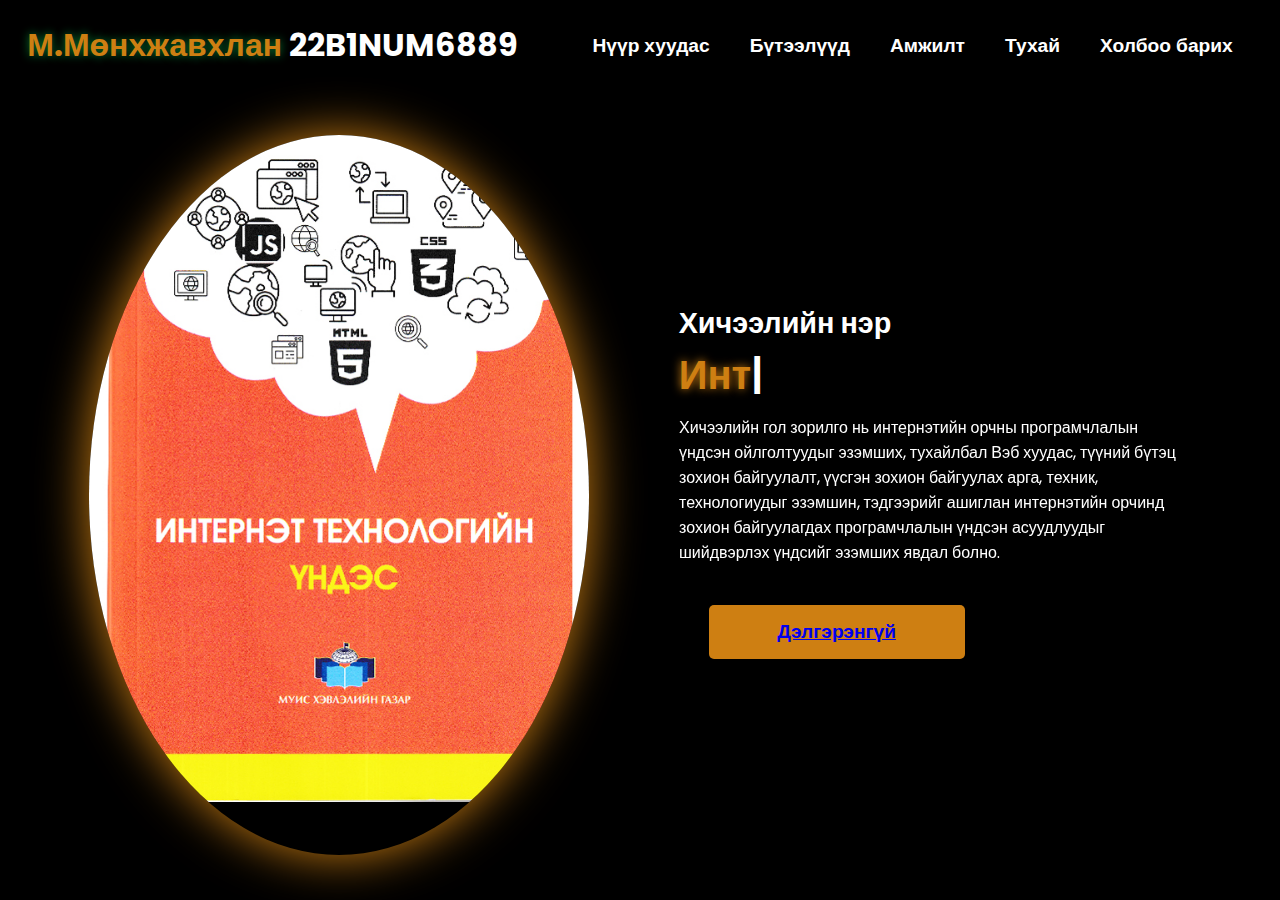
<file: index.html>
<!DOCTYPE html>
<html lang="en">
<head>
    <meta charset="UTF-8">
    <meta name="viewport" content="width=device-width, initial-scale=1.0">
    <link rel="stylesheet" href="https://cdnjs.cloudflare.com/ajax/libs/font-awesome/6.5.1/css/all.min.css">
    <link rel="stylesheet" href="https://unpkg.com/aos@next/dist/aos.css" />
    <link rel="stylesheet" href="style.css">
    <title>End of the term project</title>
</head>
<body>
    <nav>
        <div class="nav-container">
            <div class="logo" >
                <span>М.Мөнхжавхлан </span>22B1NUM6889
            </div>
            <div class="links">
                <div class="link" ><a href="index.html">Нүүр хуудас</a></div>
                <div class="link" ><a href="buteel.html">Бүтээлүүд</a></div>
                <div class="link" ><a href="amjilt.html">Амжилт</a></div>
                <div class="link" ><a href="about.html">Тухай</a></div>
                <div class="link" ><a href="contact.html">Холбоо барих</a></div>
        
    </nav>
    <section>
        <div class="main-container">
            <div class="image">
                <img src="book.jpg" alt="">
            </div>
            <div class="content">
                <h1 >Хичээлийн нэр <div class="typewriter" ><span class="typewriter-text"></span><label for="">|</label></div></h1>
                
                <p data-aos="flip-down" >Хичээлийн гол зорилго нь интернэтийн орчны програмчлалын үндсэн ойлголтуудыг эзэмших, тухайлбал Вэб хуудас, түүний бүтэц зохион байгуулалт, үүсгэн зохион байгуулах арга, техник, технологиудыг эзэмшин, тэдгээрийг ашиглан интернэтийн орчинд зохион байгуулагдах програмчлалын үндсэн асуудлуудыг шийдвэрлэх үндсийг эзэмших явдал болно.</p>
                
                <div class="btn" >
                    <button><a href="https://online.num.edu.mn/courses/course-v1:dics+CSII203+2023_T2/about">Дэлгэрэнгүй</a></button>
                </div>
            </div>
        </div>
    </section>
    <script src="https://unpkg.com/aos@next/dist/aos.js"></script>
    <script>
      AOS.init({offset:0});
    </script>
    <script src="script.js"></script>
</body>
</html>
</file>
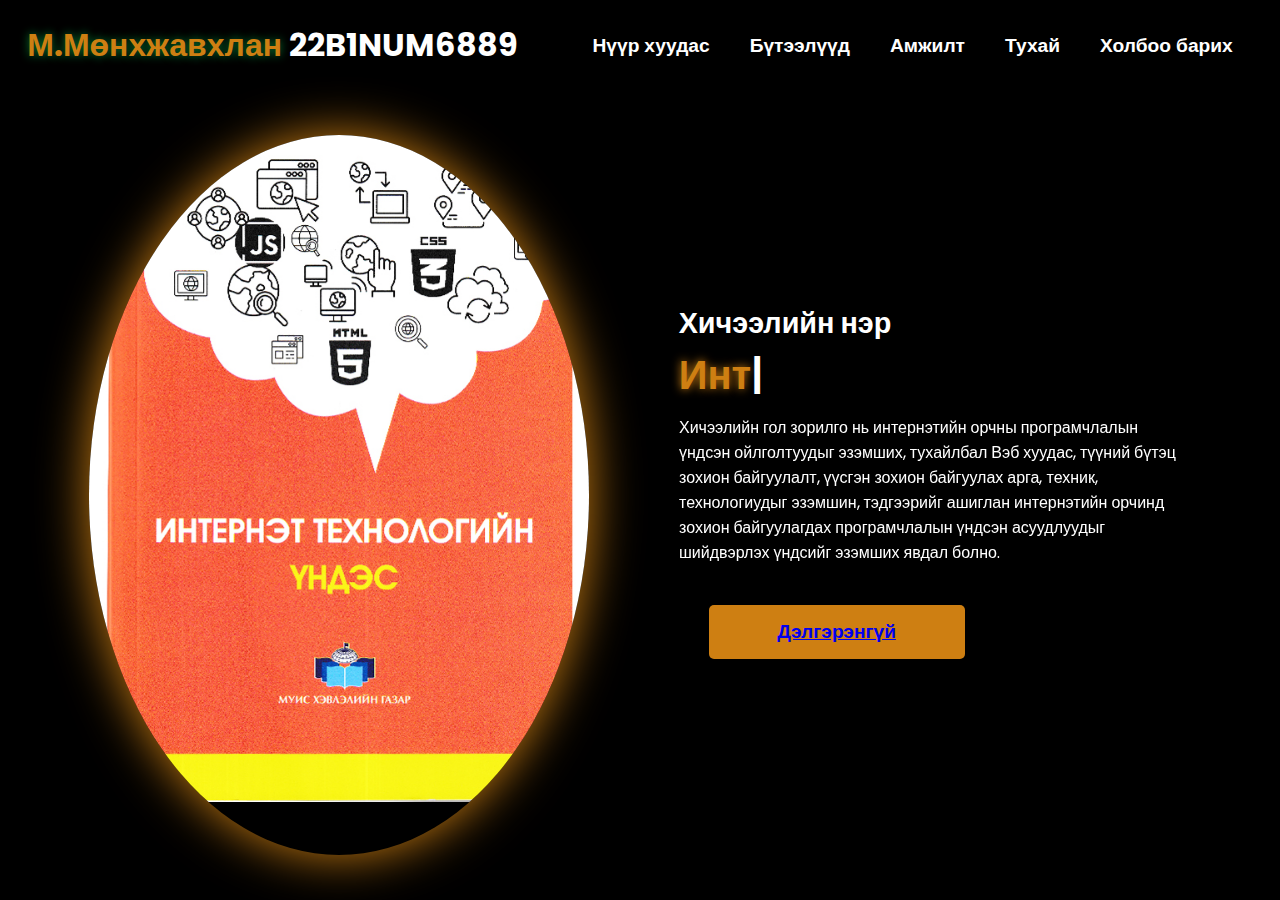
<file: about.html>
<!DOCTYPE html>
<html lang="en">
<head>
    <meta charset="UTF-8">
    <meta name="viewport" content="width=device-width, initial-scale=1.0">
    <link rel="stylesheet" href="https://cdnjs.cloudflare.com/ajax/libs/font-awesome/6.5.1/css/all.min.css">
    <link rel="stylesheet" href="https://unpkg.com/aos@next/dist/aos.css" />
    <link rel="stylesheet" href="style.css">
    <title>End of the term project</title>
</head>
<body>
    <nav>
        <div class="nav-container">
            <div class="logo" >
                <span>М.Мөнхжавхлан </span>22B1NUM6889
            </div>
            <div class="links">
                <div class="link" ><a href="index.html">Нүүр хуудас</a></div>
                <div class="link" ><a href="buteel.html">Бүтээлүүд</a></div>
                <div class="link" ><a href="amjilt.html">Амжилт</a></div>
                <div class="link" ><a href="about.html">Тухай</a></div>
                <div class="link" ><a href="contact.html">Холбоо барих</a></div>
        
    </nav>
    <section>
        <div class="main-container">
            <div class="image">
                <img src="book.jpg" alt="">
            </div>
            <div class="content">
                <h1 >Хичээлийн нэр <div class="typewriter" ><span class="typewriter-text"></span><label for="">|</label></div></h1>
                
                <p data-aos="flip-down" >Хичээлийн гол зорилго нь интернэтийн орчны програмчлалын үндсэн ойлголтуудыг эзэмших, тухайлбал Вэб хуудас, түүний бүтэц зохион байгуулалт, үүсгэн зохион байгуулах арга, техник, технологиудыг эзэмшин, тэдгээрийг ашиглан интернэтийн орчинд зохион байгуулагдах програмчлалын үндсэн асуудлуудыг шийдвэрлэх үндсийг эзэмших явдал болно.</p>
                
                <div class="btn" >
                    <button><a href="https://online.num.edu.mn/courses/course-v1:dics+CSII203+2023_T2/about">Дэлгэрэнгүй</a></button>
                </div>
            </div>
        </div>
    </section>
    <script src="https://unpkg.com/aos@next/dist/aos.js"></script>
    <script>
      AOS.init({offset:0});
    </script>
    <script src="script.js"></script>
</body>
</html>
</file>
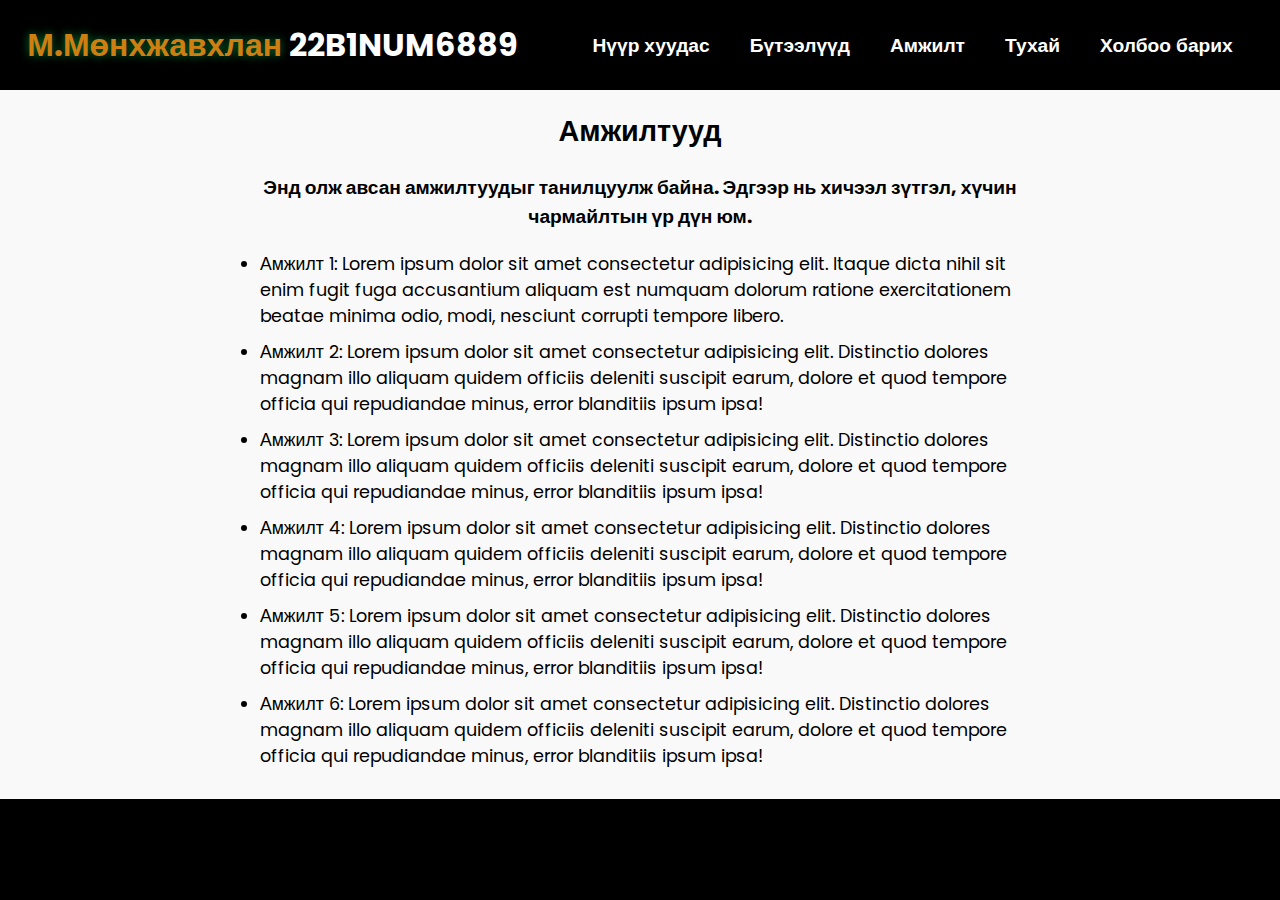
<file: amjilt.html>
<!DOCTYPE html>
<html lang="en">
<head>
    <meta charset="UTF-8">
    <meta name="viewport" content="width=device-width, initial-scale=1.0">
    <link rel="stylesheet" href="https://cdnjs.cloudflare.com/ajax/libs/font-awesome/6.5.1/css/all.min.css">
    <link rel="stylesheet" href="https://unpkg.com/aos@next/dist/aos.css" />
    <link rel="stylesheet" href="style.css">
    <title>Амжилт</title>
</head>
<body>
    <nav>
        <div class="nav-container">
            <div class="logo">
                <span>М.Мөнхжавхлан </span>22B1NUM6889
            </div>
            <div class="links">
                <div class="link"><a href="index.html">Нүүр хуудас</a></div>
                <div class="link"><a href="buteel.html">Бүтээлүүд</a></div>
                <div class="link"><a href="amjilt.html">Амжилт</a></div>
                <div class="link"><a href="about.html">Тухай</a></div>
                <div class="link"><a href="contact.html">Холбоо барих</a></div>
            </div>
        </div>
    </nav>

    <section class="amjilt">
        <div class="content">
            <h1>Амжилтууд</h1>
            <p><b>Энд олж авсан амжилтуудыг танилцуулж байна. Эдгээр нь хичээл зүтгэл, хүчин чармайлтын үр дүн юм.</b></p>
            <ul class="achievement-list">
                <li>Амжилт 1: Lorem ipsum dolor sit amet consectetur adipisicing elit. Itaque dicta nihil sit enim fugit fuga accusantium aliquam est numquam dolorum ratione exercitationem beatae minima odio, modi, nesciunt corrupti tempore libero.</li>
                <li>Амжилт 2: Lorem ipsum dolor sit amet consectetur adipisicing elit. Distinctio dolores magnam illo aliquam quidem officiis deleniti suscipit earum, dolore et quod tempore officia qui repudiandae minus, error blanditiis ipsum ipsa!</li>
                <li>Амжилт 3: Lorem ipsum dolor sit amet consectetur adipisicing elit. Distinctio dolores magnam illo aliquam quidem officiis deleniti suscipit earum, dolore et quod tempore officia qui repudiandae minus, error blanditiis ipsum ipsa!</li>
                <li>Амжилт 4: Lorem ipsum dolor sit amet consectetur adipisicing elit. Distinctio dolores magnam illo aliquam quidem officiis deleniti suscipit earum, dolore et quod tempore officia qui repudiandae minus, error blanditiis ipsum ipsa!</li>
                <li>Амжилт 5: Lorem ipsum dolor sit amet consectetur adipisicing elit. Distinctio dolores magnam illo aliquam quidem officiis deleniti suscipit earum, dolore et quod tempore officia qui repudiandae minus, error blanditiis ipsum ipsa!</li>
                <li>Амжилт 6: Lorem ipsum dolor sit amet consectetur adipisicing elit. Distinctio dolores magnam illo aliquam quidem officiis deleniti suscipit earum, dolore et quod tempore officia qui repudiandae minus, error blanditiis ipsum ipsa!</li>
            </ul>
        </div>
    </section>

    <script src="https://unpkg.com/aos@next/dist/aos.js"></script>
    <script>
      AOS.init({offset:0});
    </script>
    <script src="script.js"></script>
</body>
</html>
</file>
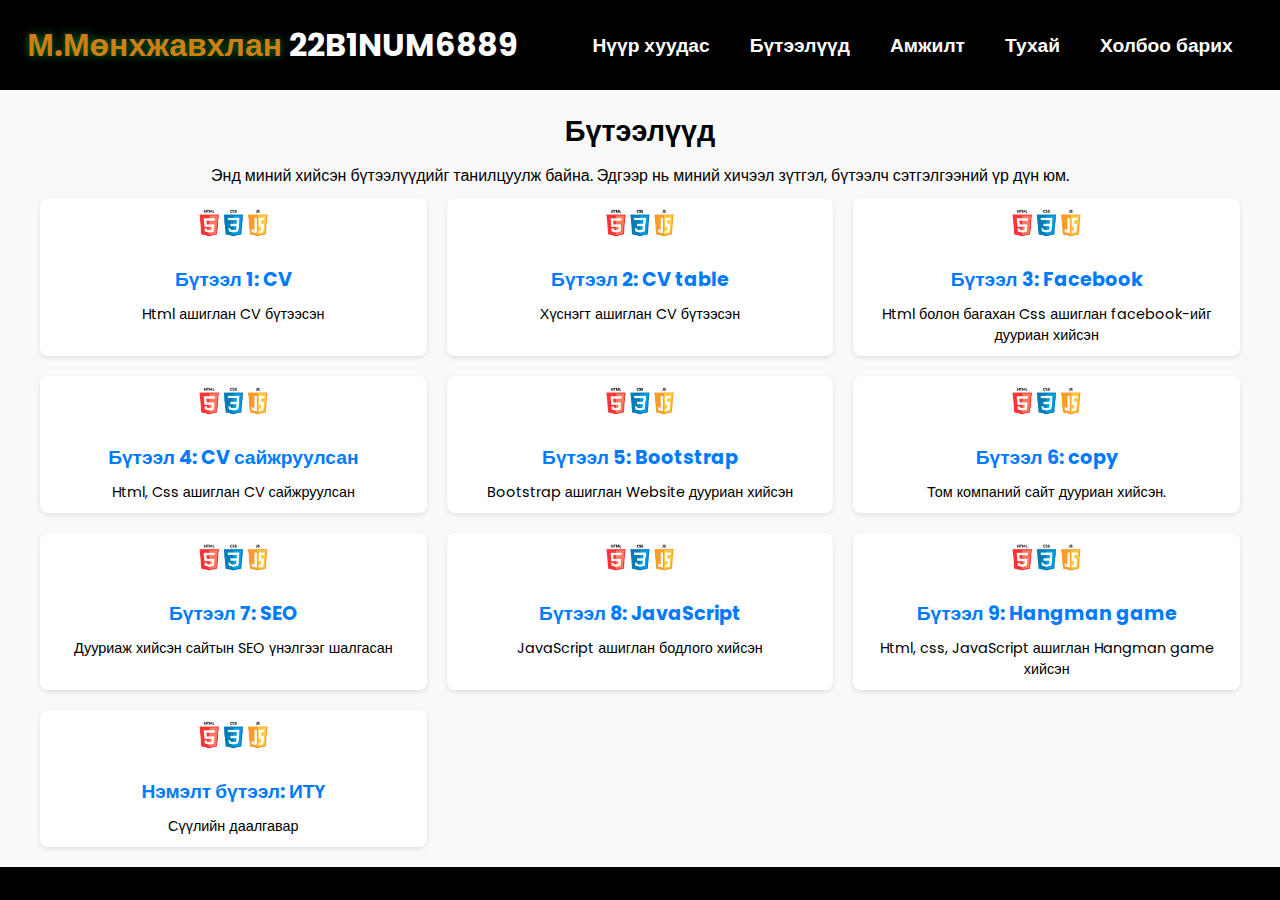
<file: buteel.html>
<!DOCTYPE html>
<html lang="en">

<head>
    <meta charset="UTF-8">
    <meta name="viewport" content="width=device-width, initial-scale=1.0">
    <link rel="stylesheet" href="https://cdnjs.cloudflare.com/ajax/libs/font-awesome/6.5.1/css/all.min.css">
    <link rel="stylesheet" href="https://unpkg.com/aos@next/dist/aos.css" />
    <link rel="stylesheet" href="style.css">
    <title>Бүтээлүүд</title>
</head>

<body>
    <nav>
        <div class="nav-container">
            <div class="logo">
                <span>М.Мөнхжавхлан </span>22B1NUM6889
            </div>
            <div class="links">
                <div class="link"><a href="index.html">Нүүр хуудас</a></div>
                <div class="link"><a href="buteel.html">Бүтээлүүд</a></div>
                <div class="link"><a href="amjilt.html">Амжилт</a></div>
                <div class="link"><a href="about.html">Тухай</a></div>
                <div class="link"><a href="contact.html">Холбоо барих</a></div>
            </div>
        </div>
    </nav>

    <section class="buteel">
        <div class="content">
            <h1>Бүтээлүүд</h1>
            <p>Энд миний хийсэн бүтээлүүдийг танилцуулж байна. Эдгээр нь миний хичээл зүтгэл, бүтээлч сэтгэлгээний үр
                дүн юм.</p>
            <div class="project-list">
                <div class="project-item">
                    <img src="html.jpg" alt="Бүтээл 1">
                    <h2><a href="https://munkhjavkhlan.github.io/Lab1/">Бүтээл 1: CV</a></h2>
                    <p>Html ашиглан CV бүтээсэн</p>
                </div>
                <div class="project-item">
                    <img src="html.jpg" alt="Бүтээл 2">
                    <h2><a href="https://munkhjavkhlan.github.io/lab2-table/">Бүтээл 2: CV table</a></h2>
                    <p>Хүснэгт ашиглан CV бүтээсэн</p>
                </div>
                <div class="project-item">
                    <img src="html.jpg" alt="Бүтээл 3">
                    <h2><a href="https://munkhjavkhlan.github.io/Lab3/">Бүтээл 3: Facebook</a></h2>
                    <p>Html болон багахан Css ашиглан facebook-ийг дууриан хийсэн</p>
                </div>
                <div class="project-item">
                    <img src="html.jpg" alt="Бүтээл 4">
                    <h2><a href="https://munkhjavkhlan.github.io/facebook-old/">Бүтээл 4: CV сайжруулсан</a></h2>
                    <p>Html, Css ашиглан CV сайжруулсан</p>
                </div>
                <div class="project-item">
                    <img src="html.jpg" alt="Бүтээл 5">
                    <h2><a href="https://munkhjavkhlan.github.io/lab5/">Бүтээл 5: Bootstrap</a></h2>
                    <p>Bootstrap ашиглан Website дууриан хийсэн</p>
                </div>
                <div class="project-item">
                    <img src="html.jpg" alt="Бүтээл 6">
                    <h2><a href="https://munkhjavkhlan.github.io/Lab6/">Бүтээл 6: copy</a></h2>
                    <p>Том компаний сайт дууриан хийсэн.</p>
                </div>
                <div class="project-item">
                    <img src="html.jpg" alt="Бүтээл 7">
                    <h2><a href="https://munkhjavkhlan.github.io/Lab7/">Бүтээл 7: SEO</a></h2>
                    <p>Дууриаж хийсэн сайтын SEO үнэлгээг шалгасан</p>
                </div>
                <div class="project-item">
                    <img src="html.jpg" alt="Бүтээл 8">
                    <h2><a href="https://munkhjavkhlan.github.io/Lab8/">Бүтээл 8: JavaScript</a></h2>
                    <p>JavaScript ашиглан бодлого хийсэн</p>
                </div>
                <div class="project-item">
                    <img src="html.jpg" alt="Бүтээл 9">
                    <h2><a href="https://munkhjavkhlan.github.io/Lab9/">Бүтээл 9: Hangman game</a></h2>
                    <p>Html, css, JavaScript ашиглан Hangman game хийсэн</p>
                </div>
                <div class="project-item">
                    <img src="html.jpg" alt="Бүтээл 10">
                    <h2><a href="https://munkhjavkhlan.github.io/Lab10/">Нэмэлт бүтээл: ИТҮ</a></h2>
                    <p>Сүүлийн даалгавар</p>
                </div>
            </div>
        </div>
    </section>
</body>
<script src="https://unpkg.com/aos@next/dist/aos.js"></script>
    <script>
      AOS.init({offset:0});
    </script>
    <script src="script.js"></script>
</html>
</file>
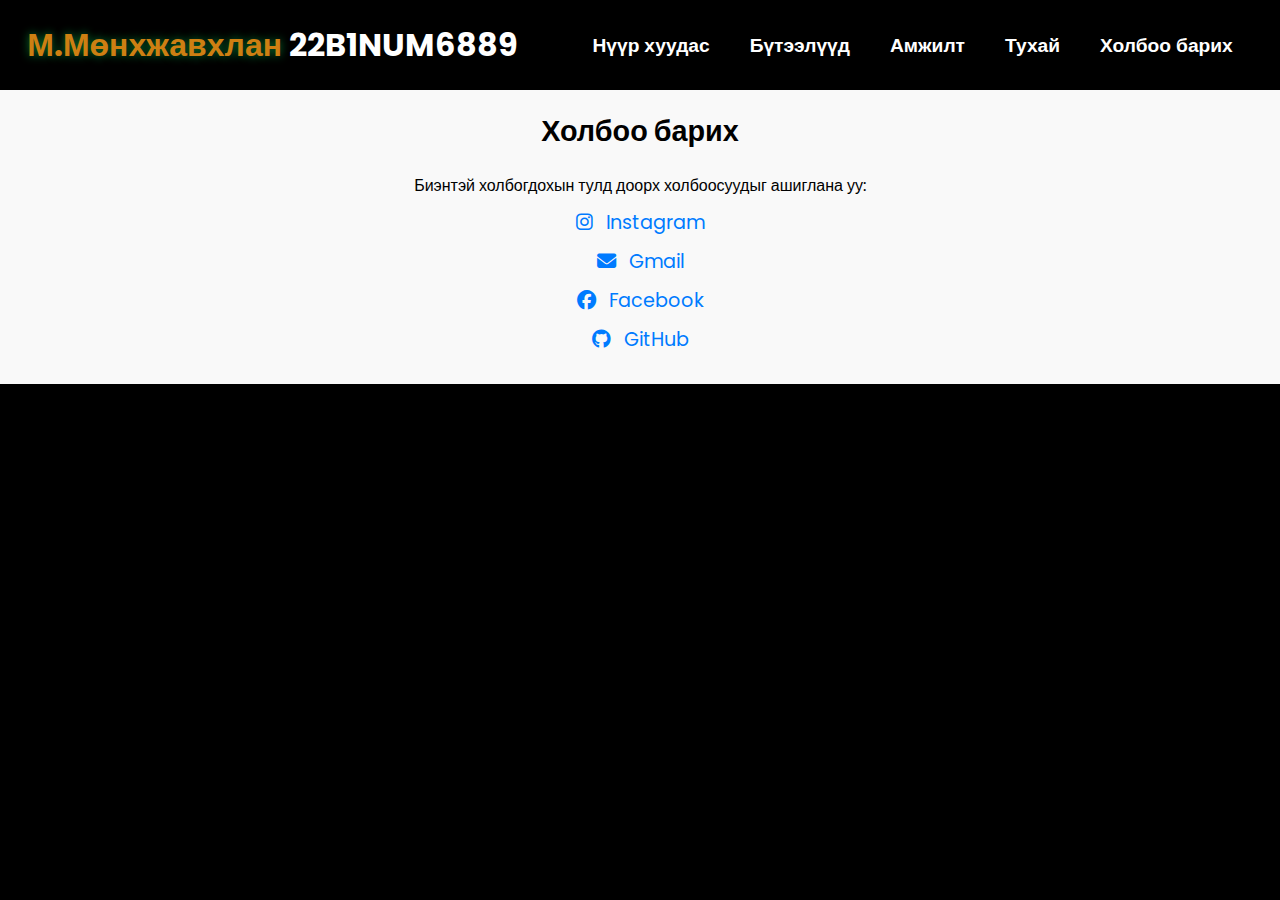
<file: contact.html>
<!DOCTYPE html>
<html lang="en">
<head>
    <meta charset="UTF-8">
    <meta name="viewport" content="width=device-width, initial-scale=1.0">
    <link rel="stylesheet" href="https://cdnjs.cloudflare.com/ajax/libs/font-awesome/6.5.1/css/all.min.css">
    <link rel="stylesheet" href="style.css">
    <title>Contact Information</title>
</head>
<body>
    <nav>
        <div class="nav-container">
            <div class="logo">
                <span>М.Мөнхжавхлан </span>22B1NUM6889
            </div>
            <div class="links">
                <div class="link"><a href="index.html">Нүүр хуудас</a></div>
                <div class="link"><a href="buteel.html">Бүтээлүүд</a></div>
                <div class="link"><a href="amjilt.html">Амжилт</a></div>
                <div class="link"><a href="about.html">Тухай</a></div>
                <div class="link"><a href="contact.html">Холбоо барих</a></div>
            </div>
        </div>
    </nav>

    <section class="contact">
        <div class="content">
            <h1>Холбоо барих</h1>
            <p>Биэнтэй холбогдохын тулд доорх холбоосуудыг ашиглана уу:</p>
            <ul class="contact-list">
                <li><a href="https://www.instagram.com/m.o.j.a.a/" target="_blank"><i class="fab fa-instagram"></i> Instagram</a></li>
                <li><a href="mailto:m.munkhjavkhlan.m@gmail.com@gmail.com"><i class="fas fa-envelope"></i> Gmail</a></li>
                <li><a href="https://www.facebook.com/munkhjavkhlan.myagmarjav" target="_blank"><i class="fab fa-facebook"></i> Facebook</a></li>
                <li><a href="https://github.com/Munhjavhlan" target="_blank"><i class="fab fa-github"></i> GitHub</a></li>
            </ul>
        </div>
    </section>

    <script src="script.js"></script>
</body>
</html>
</file>
<file: style.css>
@import url('https://fonts.googleapis.com/css2?family=Poppins:wght@100;200;300;400;500;600&display=swap');
*{
    padding: 0;
    margin: 0;
    font-family: 'Poppins', sans-serif;
    box-sizing: border-box;
}
body{
    width: 100%;
    height: 100vh;
    overflow: hidden;
    background-color: black;
}
nav{
    width: 100%;
    height: 10vh;
    position: sticky;
}
.nav-container{
    width: 100%;
    height: 100%;
    display: flex;
    justify-content: space-around;
    align-items: center;
}
.logo{
    color: white;
    font-size: 2rem;
    font-weight: bold;
}
.logo span{
    color: #ce7f12;
    text-shadow: 0 0 10px #077b32;
}
.hamburg,
.cancel{
    cursor: pointer;
    position: absolute;
    right: 15px;
    top: 10px;
    color: white;
    display: none;
    font-size: clamp(2.5rem, 0.5rem + 5vw, 3rem);
}
.nav-container .links{
    display: flex;
}
.nav-container .links a{
    position: relative;
    font-size: 1.2rem;
    color: white;
    margin: 0 20px;
    text-decoration: none;
    font-weight: 550;
    transition: 0.3s linear;
}
.nav-container .links a::before{
    position: absolute;
    content: "";
    bottom: -3px;
    left: 0;
    width: 0%;
    height: 3px;
    background-color: #ce7f12;
    transition: 0.2s linear;
}
.nav-container .links a:hover::before{
    width: 100%;
}
.nav-container .links a:hover{
    color: #ce7f12;
}
.dropdown{
    z-index: 100;
    position: absolute;
    top: 0;
    transform: translateY(-500px);
    width: 100%;
    height: auto;
    backdrop-filter: blur(4px) brightness(40%);
    box-shadow:  0 0 20px black;
    transition: 0.2s linear;
}
.dropdown .links a{
    display: flex;
    color: white;
    text-decoration: none;
    justify-content: center;
    padding: 15px 0;
    align-items: center;
    transition: 0.2s linear;
}
.dropdown .links a:hover{
    background-color: #ce7f12;
}
section{
    width: 100%;
    height: 90vh;
}
.main-container{
    width: 100%;
    height: 100%;
    display: flex;
    justify-content: space-evenly;
    align-items: center;
}
.main-container .image{
    width: 500px;
    height: 80vh;
    border-radius: 100%;
    overflow: hidden;
    box-shadow: 0 0 50px #ce7f12;
}
.main-container .image img{
    width: 100%;
}
.main-container .image:hover{
    animation: animate 15s ease-in-out infinite;
}
@keyframes animate {
    0%{
        scale: 1;
    }
    50%{
        scale: 1.05;
    }
    
}
.main-container .content{
    color: white;
    width: 40%;
    min-height: 100px;
}
.content h1{
    font-size: clamp(1rem, 1rem + 5vw, 1.8rem);
}
.content h1 span{
    color: #ce7f12;
    text-shadow: 0  0 10px #ce7f12;
}
.content .typewriter{
    font-size: clamp(1rem, 1rem + 5vw, 2.5rem);
    font-weight: 600;
}
.content .typewriter-text{
    color: #ce7f12;
    text-shadow: 0 0 10px #ce7f12;
}
.content p{
    font-size: clamp(0.4rem , 0.2rem + 9vw, 1rem);
    margin: 10px 0;
}
.social-links i{
    display: inline-flex;
    justify-content: center;
    align-items: center;
    width: 3rem;
    height: 3rem;
    background-color: transparent;
    border: 0.2rem solid #ce7f12;
    border-radius: 50%;
    color: #ce7f12;
    margin: 5px 15px;
    font-size: 1.5rem;
    transition: 0.2s linear;
}
.social-links i:hover{
    scale: 1.3;
    color: black;
    background-color: #ce7f12;
    filter: drop-shadow(0 0 10px #ce7f12);
}
.content button{
    width: 50%;
    height: 6vh;
    margin: 30px;
    background-color: #ce7f12;
    color: white;
    border: none;
    outline: none;
    font-size: 120%;
    font-weight: 700;
    border-radius: 5px;
    transition: 0.2s linear;
}
.content button:hover{
    scale: 1.1;
    color: #ce7f12;
    border: 2px solid #ce7f12;
    background-color: transparent;
    font-weight: 700;
    box-shadow: 0 0 40px #ce7f12;
}
@media (max-width:884px) {
    nav .logo{
        position: absolute;
        top: 16px;
        left: 15px;
        font-size: 1.5rem;
    }
    .main-container {
        display: flex;
        flex-direction: column;
    }
    .nav-container .links{
        display: none;
    }
    .hamburg,
    .cancel{
        display: block;
    }
    .main-container .content{
        width: 80%;
    }
    .social-links i{
        width: 2.5rem;
        height: 2.5rem;
        font-size: 1.5rem;
    }
    .main-container .image{
        z-index: -1;
        width: 50%;
        height: 60%;
    }
}
@media (max-width:440px){
    .main-container .image{
        width: 50%;
        height: 60%;
        margin-bottom: 0px;
    }
    .main-container .content{
        width: 80%;
    }
    .main-container button{
        margin-top: 15px;
    }
}
.buteel {
    width: 100%;
    height: auto; 
    padding: 20px; 
    background-color: #f9f9f9; 
    color: black; 
    text-align: center; 
}

.buteel .content {
    max-width: 1200px; /* Limit the width of the content */
    margin: 0 auto; /* Center the content */
}

.project-list {
    display: grid; /* Use grid layout */
    grid-template-columns: repeat(auto-fill, minmax(300px, 1fr)); /* Responsive columns */
    gap: 20px; /* Space between grid items */
    padding: 0; /* Remove default padding */
    list-style: none; /* Remove bullet points */
}

.project-item {
    background-color: white; /* White background for project items */
    border-radius: 8px; /* Rounded corners */
    box-shadow: 0 2px 5px rgba(0, 0, 0, 0.1); /* Subtle shadow */
    overflow: hidden; /* Hide overflow */
    transition: transform 0.3s; /* Transition for hover effect */
}

.project-item:hover {
    transform: scale(1.05); /* Scale up on hover */
}

.project-item img {
    width: 23%; /* Make images responsive */
    height: auto; /* Maintain aspect ratio */
}

.project-item h2 {
    font-size: 1.2em; /* Adjust font size */
    margin: 10px; /* Add margin */
}

.project-item p {
    padding: 0 10px; /* Add padding */
    font-size: 0.9em; /* Adjust font size */
    margin-bottom: 10px; /* Space below the paragraph */
}

.project-item a {
    text-decoration: none; /* Remove underline from links */
    color: #007BFF; /* Link color */
}

.project-item a:hover {
    text-decoration: underline; /* Underline on hover */
}

.amjilt-list {
    width: 100%;
    height: auto; /* Adjust height as needed */
    padding: 20px; /* Add some padding */
    background-color: white; /* White background */
    color: black; /* Black text color */
    text-align: center; /* Center align text */
}

.amjilt-list h2 {
    margin-bottom: 20px; /* Space between title and list */
}

.amjilt-list ul {
    list-style-type: disc; /* Use disc for bullet points */
    padding: 0; /* Remove padding */
    text-align: left; /* Align text to the left */
    display: inline-block; /* Center the list */
}

.amjilt-list li {
    font-size: 1.5rem; /* Increase font size */
    margin: 10px 0; /* Add margin between list items */
    padding: 5px; /* Add padding to list items */
}

.contact {
    width: 100%;
    height: auto; 
    padding: 20px; 
    background-color: #f9f9f9; 
    color: black; 
    text-align: center; 
}

.contact .content {
    max-width: 600px; /* Limit the width of the content */
    margin: 0 auto; /* Center the content */
}

.contact h1 {
    margin-bottom: 20px; /* Space between title and content */
}

.contact-list {
    list-style-type: none; /* Remove bullet points */
    padding: 0; /* Remove padding */
}

.contact-list li {
    margin: 10px 0; /* Space between list items */
}

.contact-list a {
    text-decoration: none; /* Remove underline from links */
    color: #007BFF; /* Link color */
    font-size: 1.2em; /* Font size */
    transition: color 0.3s; /* Transition for hover effect */
}

.contact-list a:hover {
    color: #0056b3; /* Darker shade on hover */
}

.contact-list i {
    margin-right: 8px; /* Space between icon and text */
}
.amjilt {
    width: 100%;
    height: auto; /* Adjust height as needed */
    padding: 20px; /* Add some padding */
    background-color: #f9f9f9; /* Light background color */
    color: black; /* Black text color */
    text-align: center; /* Center align text */
}

.amjilt .content {
    max-width: 800px; /* Limit the width of the content */
    margin: 0 auto; /* Center the content */
}

.amjilt h1 {
    margin-bottom: 20px; /* Space between title and content */
}

.amjilt p {
    font-size: 1.2rem; /* Font size for description */
    margin-bottom: 20px; /* Space below the paragraph */
}

.achievement-list {
    list-style-type: disc; /* Use disc for bullet points */
    padding-left: 20px; /* Indent the list */
    text-align: left; /* Align text to the left */
}

.achievement-list li {
    font-size: 1.1rem; /* Font size for list items */
    margin: 10px 0; /* Space between list items */
}
</file>
